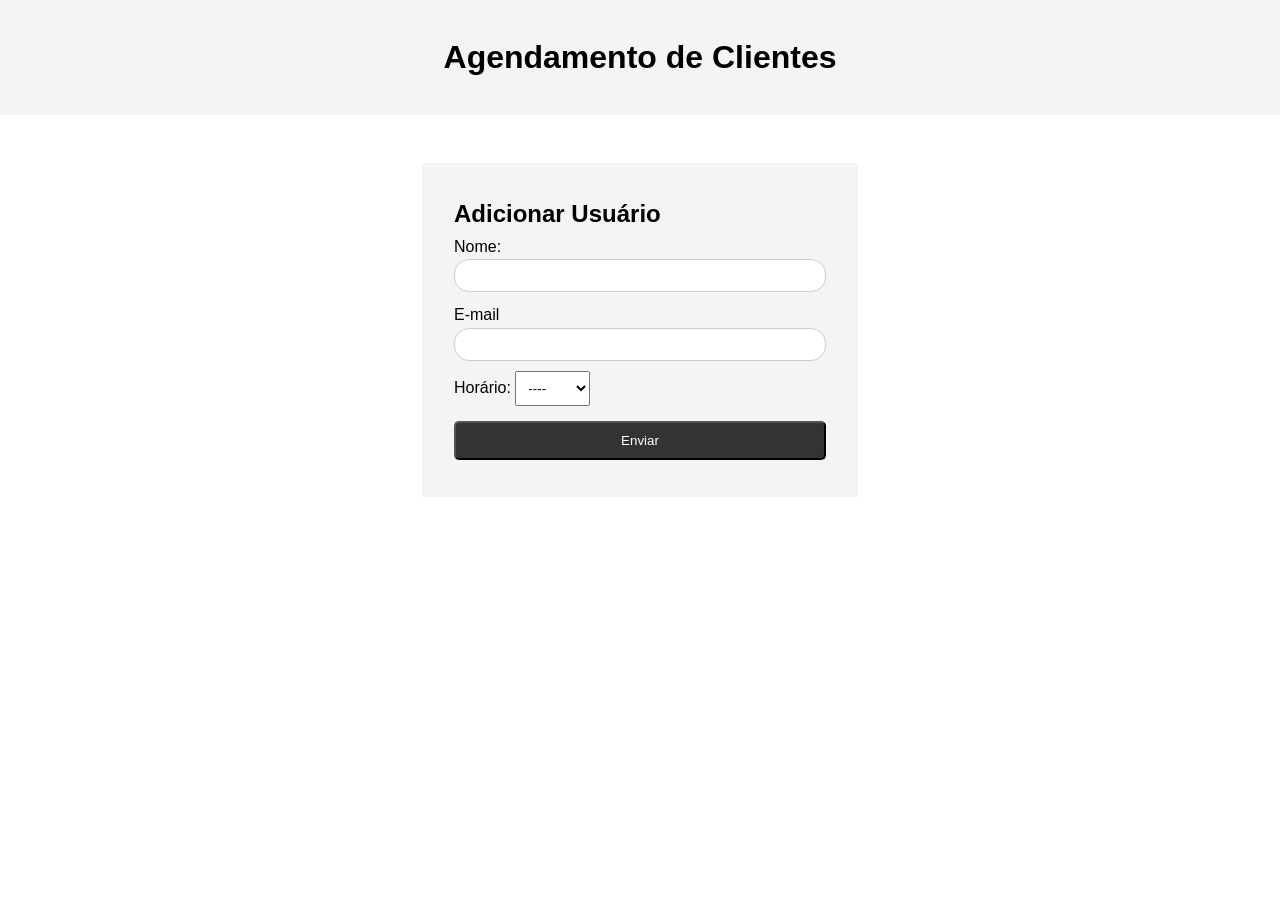
<file: index.html>
<!DOCTYPE html>
<html lang="PT-BR">
<head>
    <meta charset="UTF-8">
    <meta name="viewport" content="width=device-width, initial-scale=1.0">
    <title>Document</title>
    <link rel="stylesheet" href="css/style.css">
</head>
<body>
    <header>
        <h1>Agendamento de Clientes</h1>
    </header>

    <section class="container">
        <form id="my-form">
            <h1>Adicionar Usuário</h1>
        
        <div>
            <label for="name">Nome:</label>
            <input type="text" id="name" required>
        </div>
         <div>
            <label for="email">E-mail</label>
            <input type="text" id="email" required>
        </div>
        <div>
            <label for="horario">Horário:</label>
            <select name="hours" id="horario">
                <option value="-----">----</option>
                <option value="09:00h">9:00</option>
                <option value="10:00h">10:00</option>
                <option value="11:00h">11:00</option>
                <option value="12:00h">12:00</option>
            </select>
            </div>
        <input type="submit" value="Enviar" class="btn" >
        </form>
        <ul id="users">

        </ul>
    </section>
    <script src="java/script.js"></script>
</body>
</html>
</file>
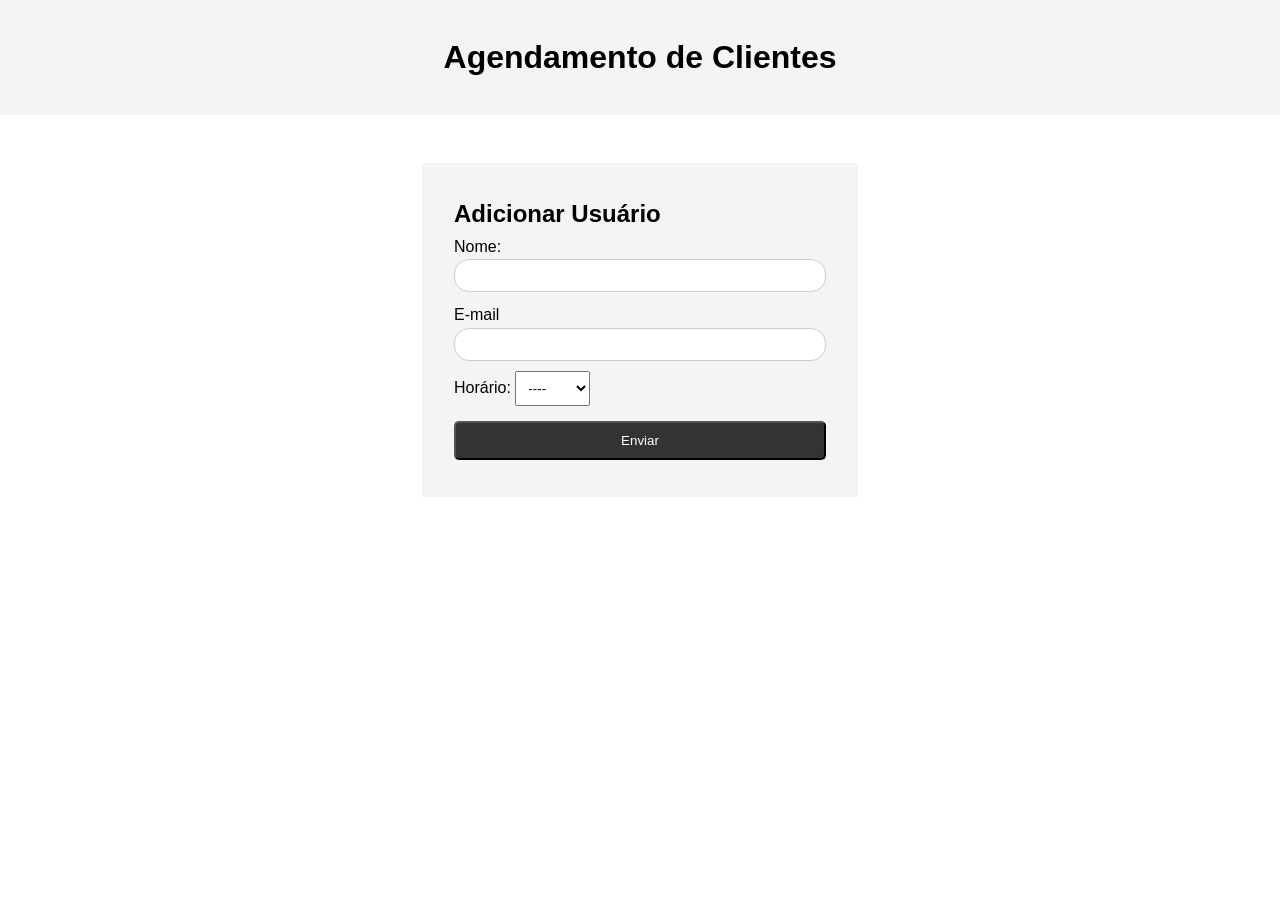
<file: Html/index.html>
<!DOCTYPE html>
<html lang="PT-BR">
<head>
    <meta charset="UTF-8">
    <meta name="viewport" content="width=device-width, initial-scale=1.0">
    <title>Document</title>
    <link rel="stylesheet" href="../css/style.css">
</head>
<body>
    <header>
        <h1>Agendamento de Clientes</h1>
    </header>

    <section class="container">
        <form id="my-form">
            <h1>Adicionar Usuário</h1>
        
        <div>
            <label for="name">Nome:</label>
            <input type="text" id="name" required>
        </div>
         <div>
            <label for="email">E-mail</label>
            <input type="text" id="email" required>
        </div>
        <div>
            <label for="horario">Horário:</label>
            <select name="hours" id="horario">
                <option value="-----">----</option>
                <option value="09:00h">9:00</option>
                <option value="10:00h">10:00</option>
                <option value="11:00h">11:00</option>
                <option value="12:00h">12:00</option>
            </select>
            </div>
        <input type="submit" value="Enviar" class="btn" >
        </form>
        <ul id="users">

        </ul>
    </section>
    <script src="../java/script.js"></script>
</body>
</html>
</file>
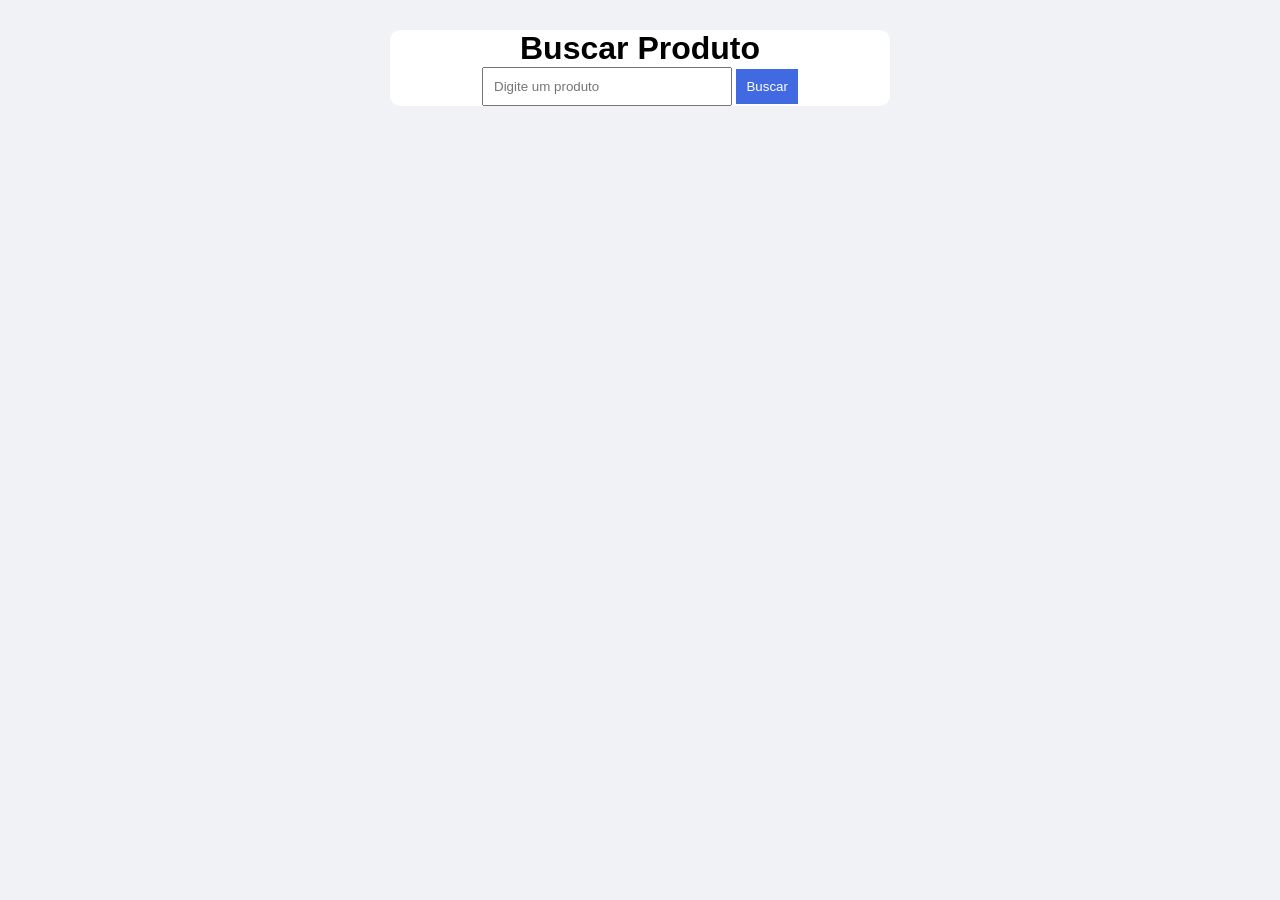
<file: Html/pesquisa.html>
<!DOCTYPE html>
<html lang="PT-BR">
<head>
    <meta charset="UTF-8">
    <meta name="viewport" content="width=device-width, initial-scale=1.0">
    <title>Busca de Itens</title>
    <link rel="stylesheet" href="../css/pesquisa.css">
</head>
<body>
    <div class="caixa">
        <h1>Buscar Produto</h1>
        <input type="text" id="nome" placeholder="Digite um produto">
        <button id="btnBuscar">
            Buscar
        </button>
        <p id="resultado"></p>
    </div>
    <script src="../java/pesquisa.js"></script>
</body>
</html>
</file>
<file: css/style.css>
*{
    margin: 0;
    padding: 0;
    box-sizing: border-box;
}


body{
    font-family: Arial, Helvetica, sans-serif;
    line-height: 1.6;

}

ul{
    list-style: none;
}

ul li{
    padding: 5px;
    background-color: #f4f4f4;
    margin: 5px 0;
}

header{
    background:#f4f4f4;
    padding: 32px;
    text-align: center;
}

.container{
    margin: auto;
    width: 500px;
    padding: 3rem 2rem;
}

#my-form{
    padding: 2rem;
    background: #f4f4f4;
}

my-form label{
    display: block;
}

#my-form input[type = 'text']{
    width: 100%;
    padding: 8px;
    margin-bottom: 10px;
    border-radius: 15px;
    border: 1px solid #ccc;
}

#my-form select{
    width: 20%;
    padding: 8px;
    margin-bottom: 10px;
    border-radius: 1px solid #ccc;
}

.btn{
    display: block;
    width: 100%;
    padding: 10px 15px;
    background-color: #333;
    color: #fff;
    border-radius: 5px;
    margin: 5px 0;
}
</file>
<file: css/pesquisa.css>
*{
    margin: 0;
    padding: 0;
    box-sizing: border-box;
}

body{
    background-color: #f0f2f5;
    font-family: Arial, Helvetica, sans-serif;
    text-align: center;
}

.caixa{
    background-color: white;
    width: 500px;
    margin: 30px auto;
    border-radius: 10px;
}

input{
    padding: 10px;
    width: 250px;
}

button{
    padding: 10px;
    background-color: royalblue;
    color: white;
    border: none;
    cursor: pointer;
}

button:hover{
    background-color: darkgreen;
}

#resultado{
    font-size: 20px;
    margin-top: 20px;
    
}
</file>
